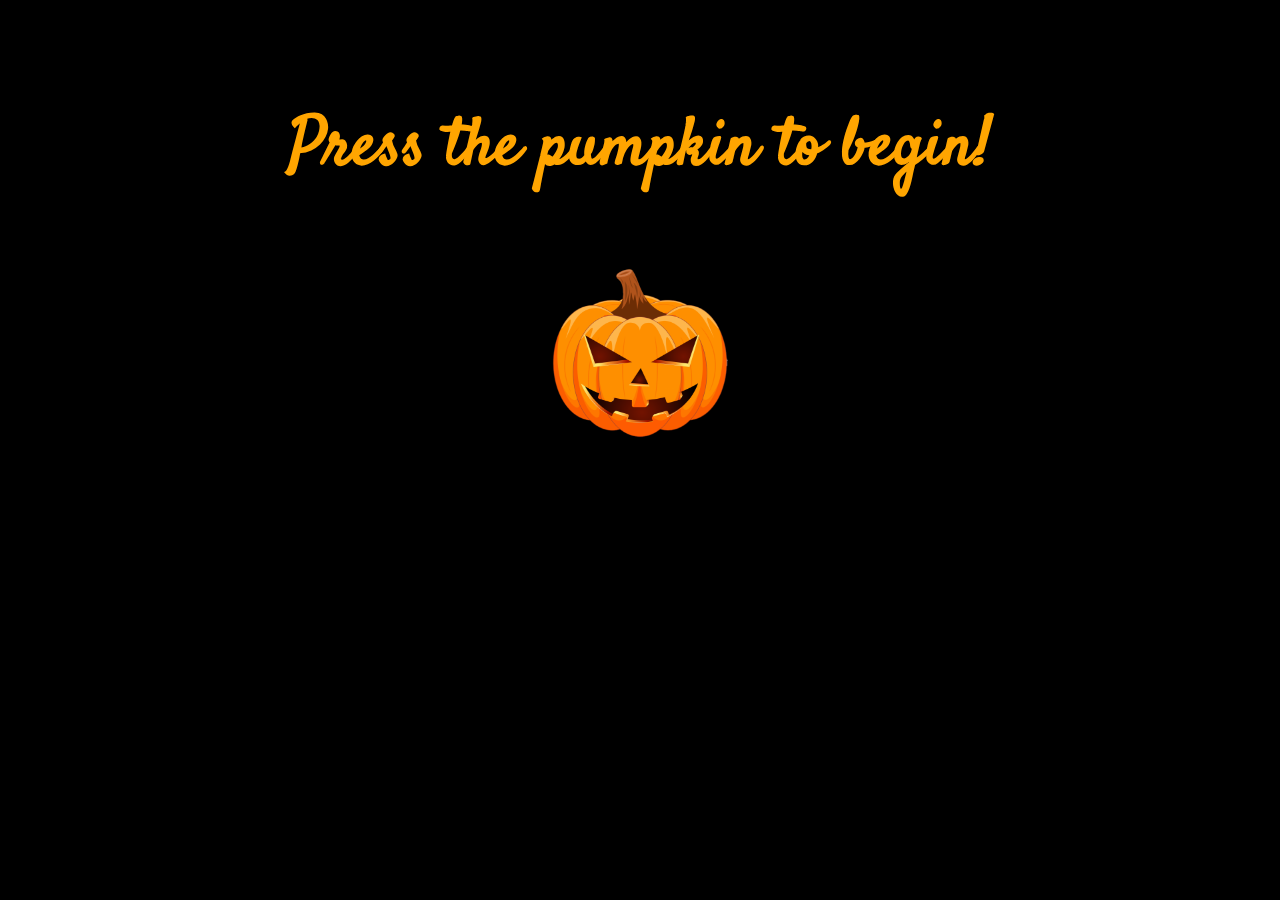
<file: index.html>
<!DOCTYPE html>
<html lang="en">
<head>
	<meta charset="UTF-8">
	<meta name="viewport" content="width=device-width, initial-scale=1.0">
	<link rel="stylesheet" href="styles.css">
	<link rel="preconnect" href="https://fonts.googleapis.com">
<link rel="preconnect" href="https://fonts.gstatic.com" crossorigin>
<link href="https://fonts.googleapis.com/css2?family=DM+Serif+Display&family=Satisfy&family=Titillium+Web&display=swap" rel="stylesheet">
	<title>Halloween</title>
</head>
<body>
	<section>
		<div class="header">
				<h2>Press the pumpkin to begin!</h2>
				<a href="fråga1.html">
					<img class="pumpa" src="/Bilder/Pumpa.png" alt="Pumpa">
					</a>
		</div>
	</section>
</body>
</html>
</file>
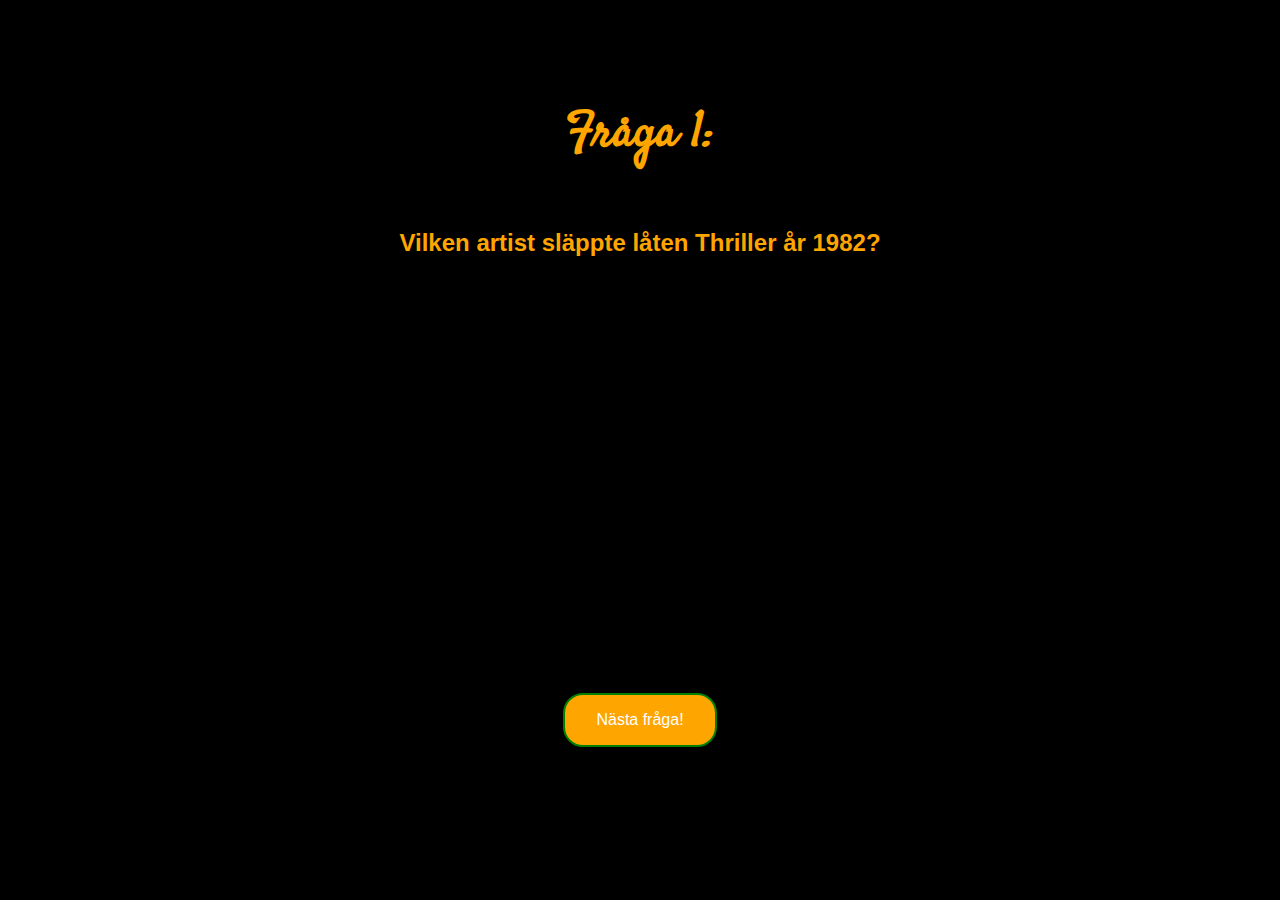
<file: fråga1.html>
<!DOCTYPE html>
<html lang="en">
<head>
	<meta charset="UTF-8">
	<meta name="viewport" content="width=device-width, initial-scale=1.0">
	<link rel="stylesheet" href="styles.css">
	<link rel="stylesheet" href="button.css">
	<link rel="stylesheet" href="button2.css">
	<link rel="preconnect" href="https://fonts.googleapis.com">
<link rel="preconnect" href="https://fonts.gstatic.com" crossorigin>
<link href="https://fonts.googleapis.com/css2?family=DM+Serif+Display&family=Satisfy&family=Titillium+Web&display=swap" rel="stylesheet">
	<title>Halloween</title>
</head>
<body>
	<section>
	<!-- 3  -->

 
	<h2>
		Fråga 1:
	</h2>
	<h3>
		Vilken artist släppte låten Thriller år 1982?
	</h3>


<div class="wrap">
	<a class="button" href="fråga2.html">Nästa fråga!</a>
  </div>
	</section>
</body>
</html>
</file>
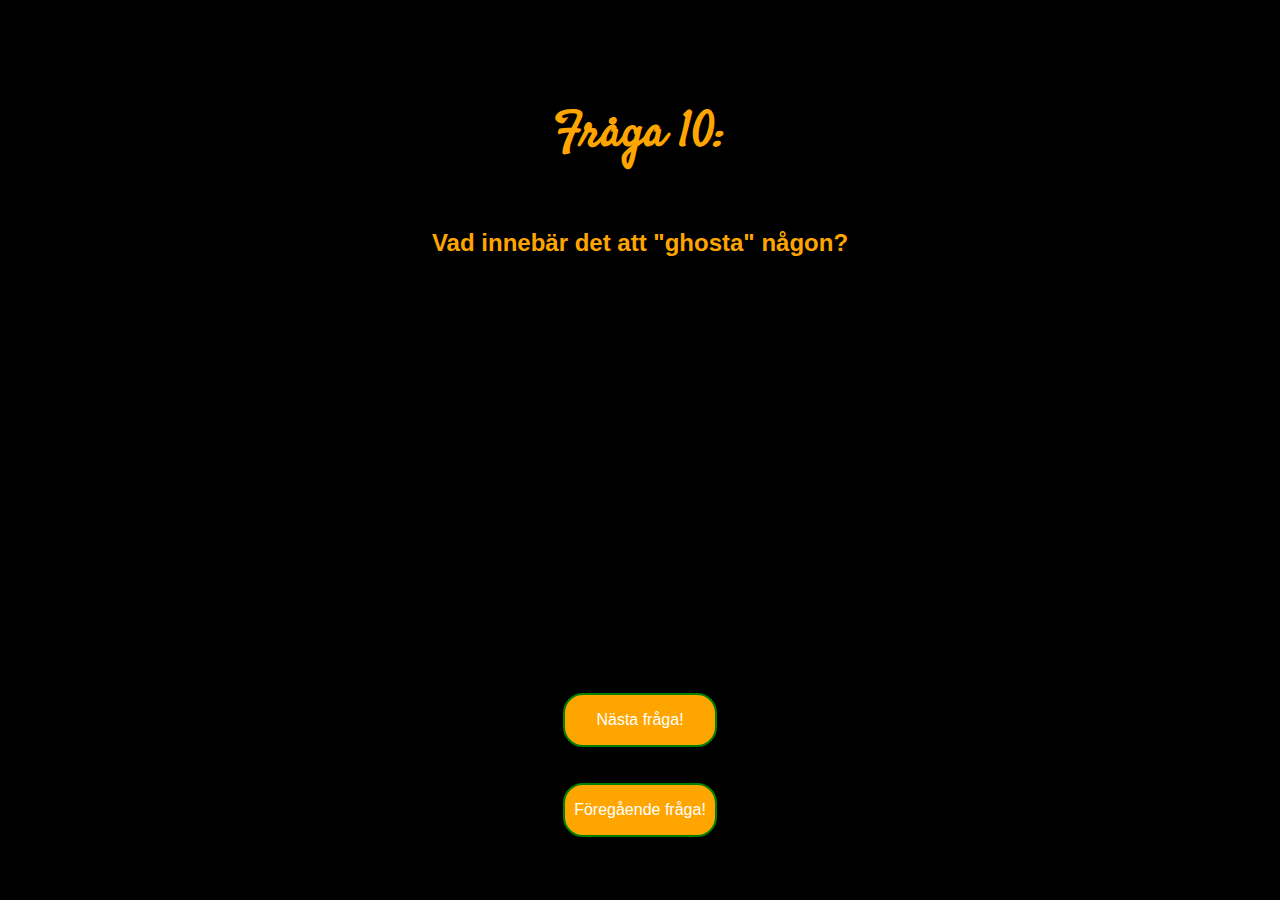
<file: fråga10.html>
<!DOCTYPE html>
<html lang="en">
<head>
	<meta charset="UTF-8">
	<meta name="viewport" content="width=device-width, initial-scale=1.0">
	<link rel="stylesheet" href="styles.css">
	<link rel="stylesheet" href="button.css">
	<link rel="stylesheet" href="button2.css">
	<link rel="preconnect" href="https://fonts.googleapis.com">
<link rel="preconnect" href="https://fonts.gstatic.com" crossorigin>
<link href="https://fonts.googleapis.com/css2?family=DM+Serif+Display&family=Satisfy&family=Titillium+Web&display=swap" rel="stylesheet">
	<title>Halloween</title>
</head>
<body>
	<section>


 
	<h2>
		Fråga 10:
	</h2>
	<h3>
		Vad innebär det att "ghosta" någon?
	</h3>


<div class="wrap">
	<a class="button" href="fråga11.html">Nästa fråga!</a>
  </div>
  <div class="wrap2">
	<a class="button2" href="fråga9.html">Föregående fråga!</a>
  </div>
	</section>
</body>
</html>
</file>
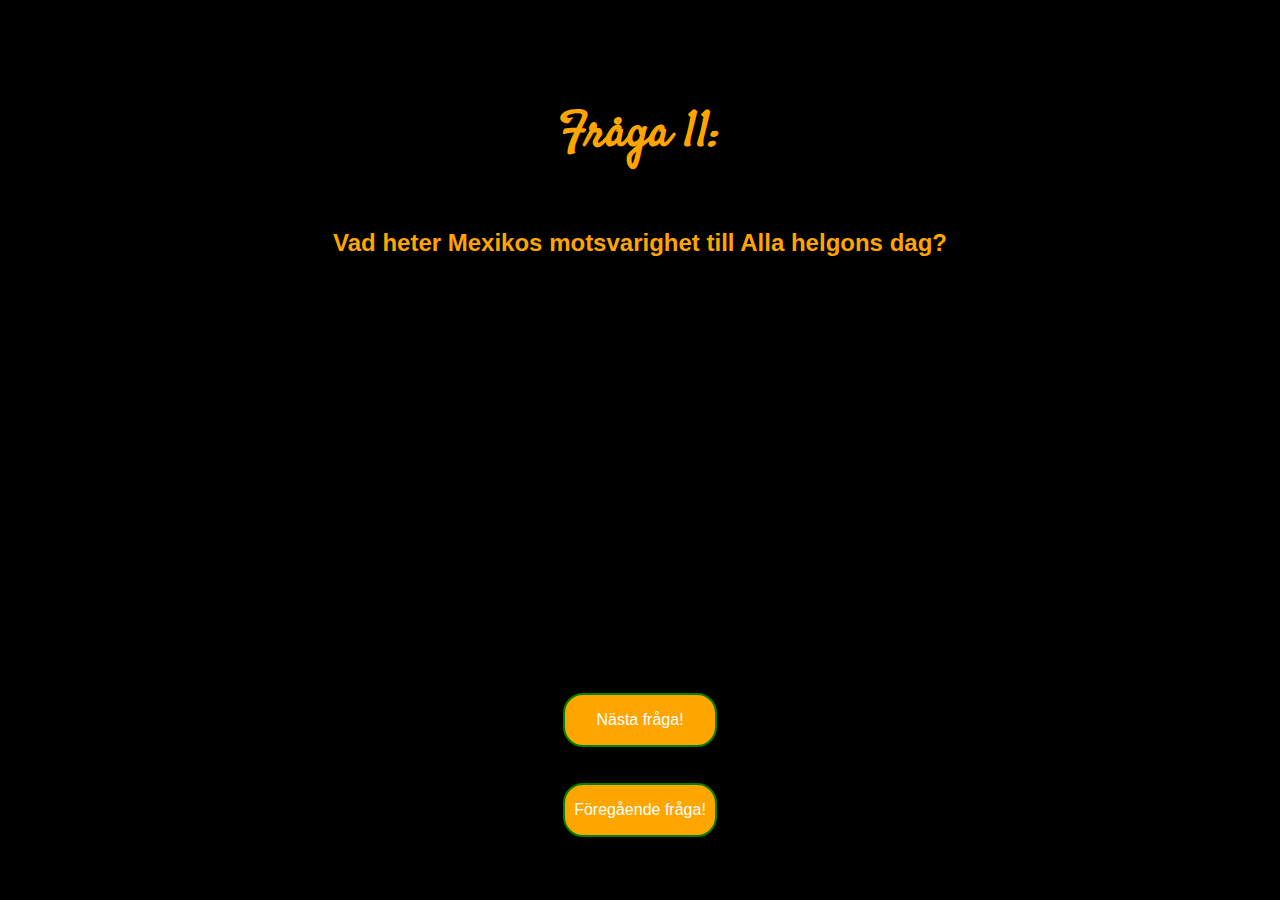
<file: fråga11.html>
<!DOCTYPE html>
<html lang="en">
<head>
	<meta charset="UTF-8">
	<meta name="viewport" content="width=device-width, initial-scale=1.0">
	<link rel="stylesheet" href="styles.css">
	<link rel="stylesheet" href="button.css">
	<link rel="stylesheet" href="button2.css">
	<link rel="preconnect" href="https://fonts.googleapis.com">
<link rel="preconnect" href="https://fonts.gstatic.com" crossorigin>
<link href="https://fonts.googleapis.com/css2?family=DM+Serif+Display&family=Satisfy&family=Titillium+Web&display=swap" rel="stylesheet">
	<title>Halloween</title>
</head>
<body>
	<section>


 
	<h2>
		Fråga 11:
	</h2>
	<h3>
		Vad heter Mexikos motsvarighet till Alla helgons dag?
	</h3>


<div class="wrap">
	<a class="button" href="fråga12.html">Nästa fråga!</a>
  </div>
  <div class="wrap2">
	<a class="button2" href="fråga10.html">Föregående fråga!</a>
  </div>
	</section>
</body>
</html>
</file>
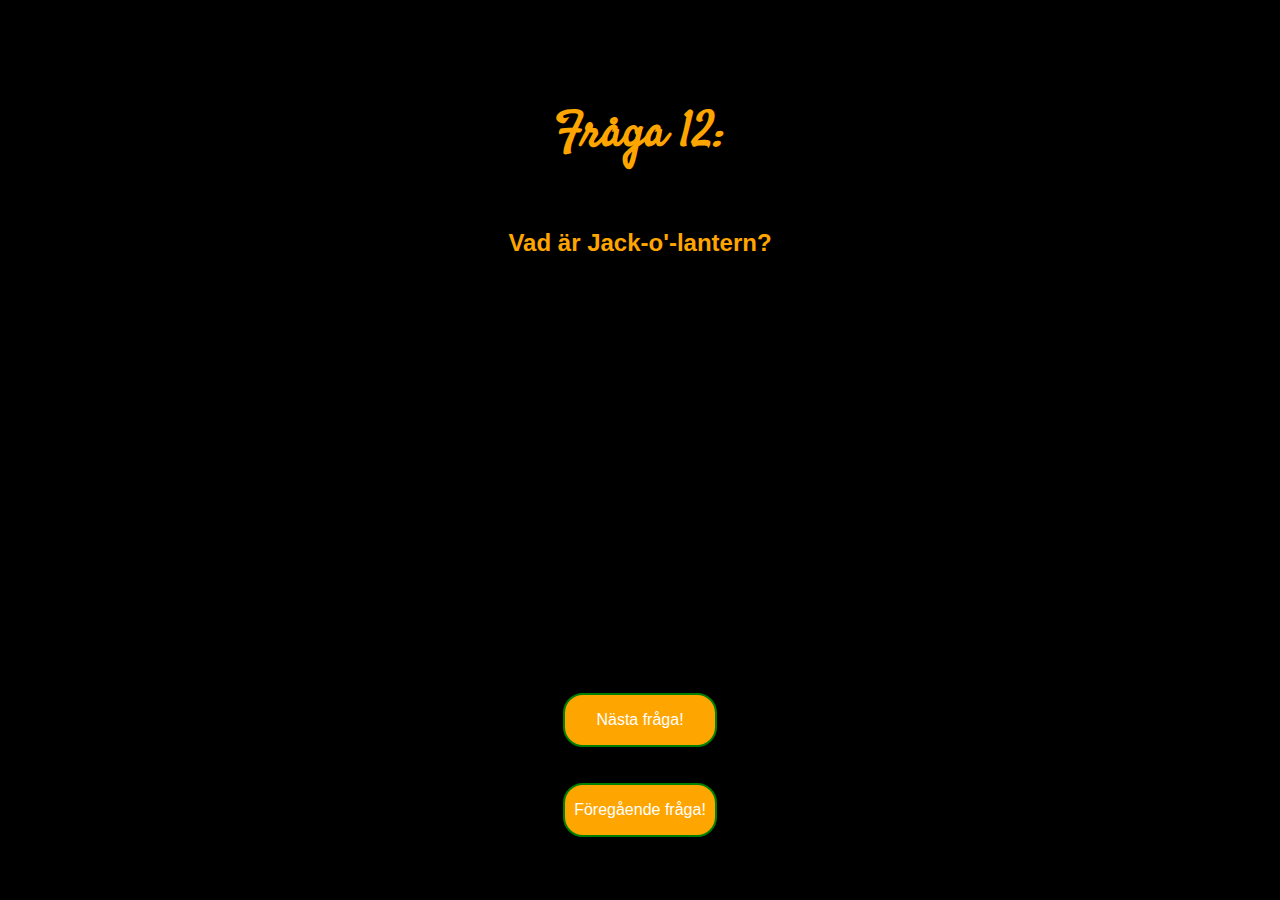
<file: fråga12.html>
<!DOCTYPE html>
<html lang="en">
<head>
	<meta charset="UTF-8">
	<meta name="viewport" content="width=device-width, initial-scale=1.0">
	<link rel="stylesheet" href="styles.css">
	<link rel="stylesheet" href="button.css">
	<link rel="stylesheet" href="button2.css">
	<link rel="preconnect" href="https://fonts.googleapis.com">
<link rel="preconnect" href="https://fonts.gstatic.com" crossorigin>
<link href="https://fonts.googleapis.com/css2?family=DM+Serif+Display&family=Satisfy&family=Titillium+Web&display=swap" rel="stylesheet">
	<title>Halloween</title>
</head>
<body>
	<section>


 
	<h2>
		Fråga 12:
	</h2>
	<h3>
		Vad är Jack-o'-lantern?
	</h3>


<div class="wrap">
	<a class="button" href="slut.html">Nästa fråga!</a>
  </div>
  <div class="wrap2">
	<a class="button2" href="fråga11.html">Föregående fråga!</a>
  </div>
  
	</section>
</body>
</html>
</file>
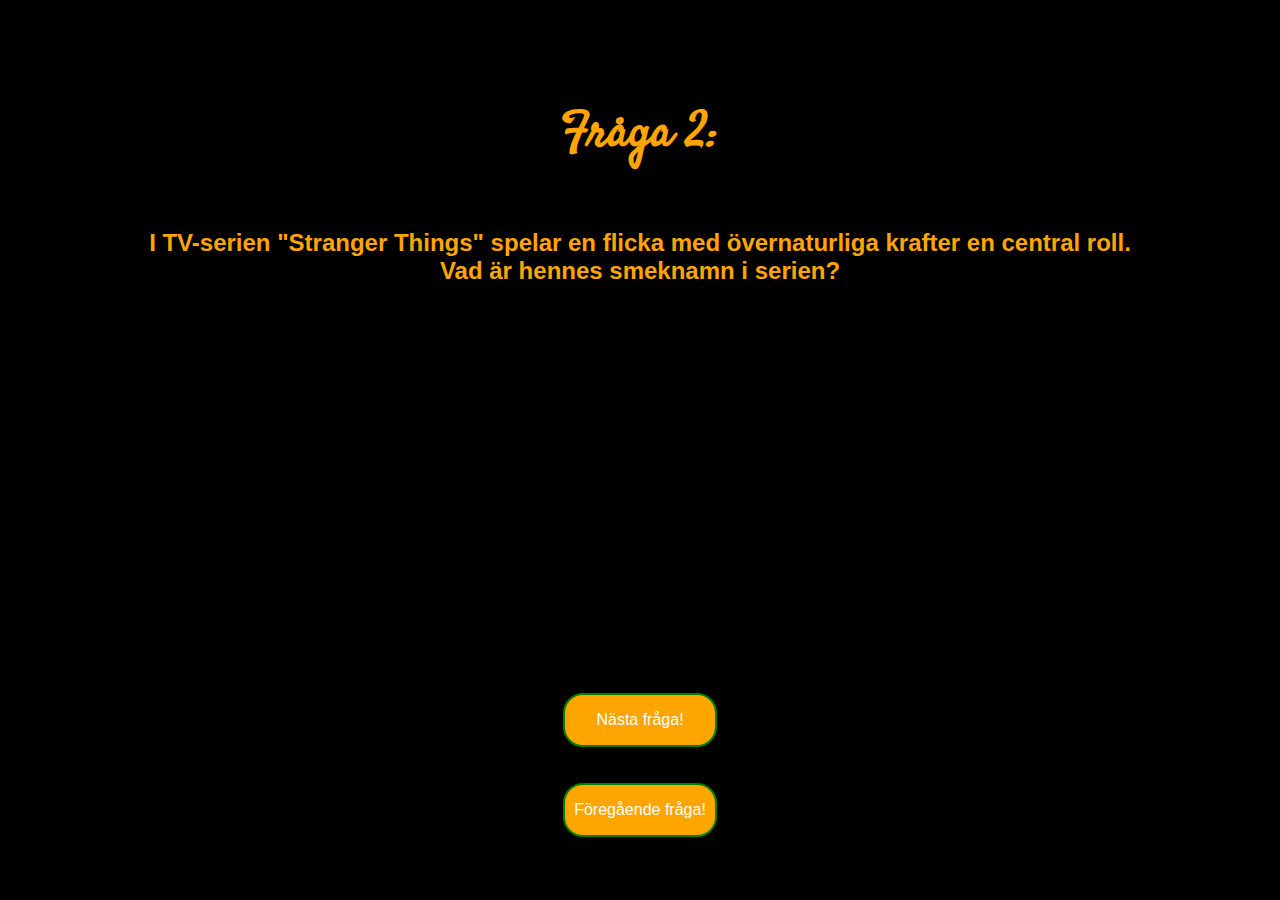
<file: fråga2.html>
<!DOCTYPE html>
<html lang="en">
<head>
	<meta charset="UTF-8">
	<meta name="viewport" content="width=device-width, initial-scale=1.0">
	<link rel="stylesheet" href="styles.css">
	<link rel="stylesheet" href="button.css">
	<link rel="stylesheet" href="button2.css">
	<link rel="preconnect" href="https://fonts.googleapis.com">
<link rel="preconnect" href="https://fonts.gstatic.com" crossorigin>
<link href="https://fonts.googleapis.com/css2?family=DM+Serif+Display&family=Satisfy&family=Titillium+Web&display=swap" rel="stylesheet">
	<title>Halloween</title>
</head>
<body>
	<section>


 
	<h2>
		Fråga 2:
	</h2>
	<h3>
		I TV-serien "Stranger Things" spelar en flicka med övernaturliga krafter en central roll. <br> Vad är hennes smeknamn i serien?
	</h3>


<div class="wrap">
	<a class="button" href="fråga3.html">Nästa fråga!</a>
  </div>
  <div class="wrap2">
	<a class="button2" href="fråga1.html">Föregående fråga!</a>
  </div>
	</section>
</body>
</html>
</file>
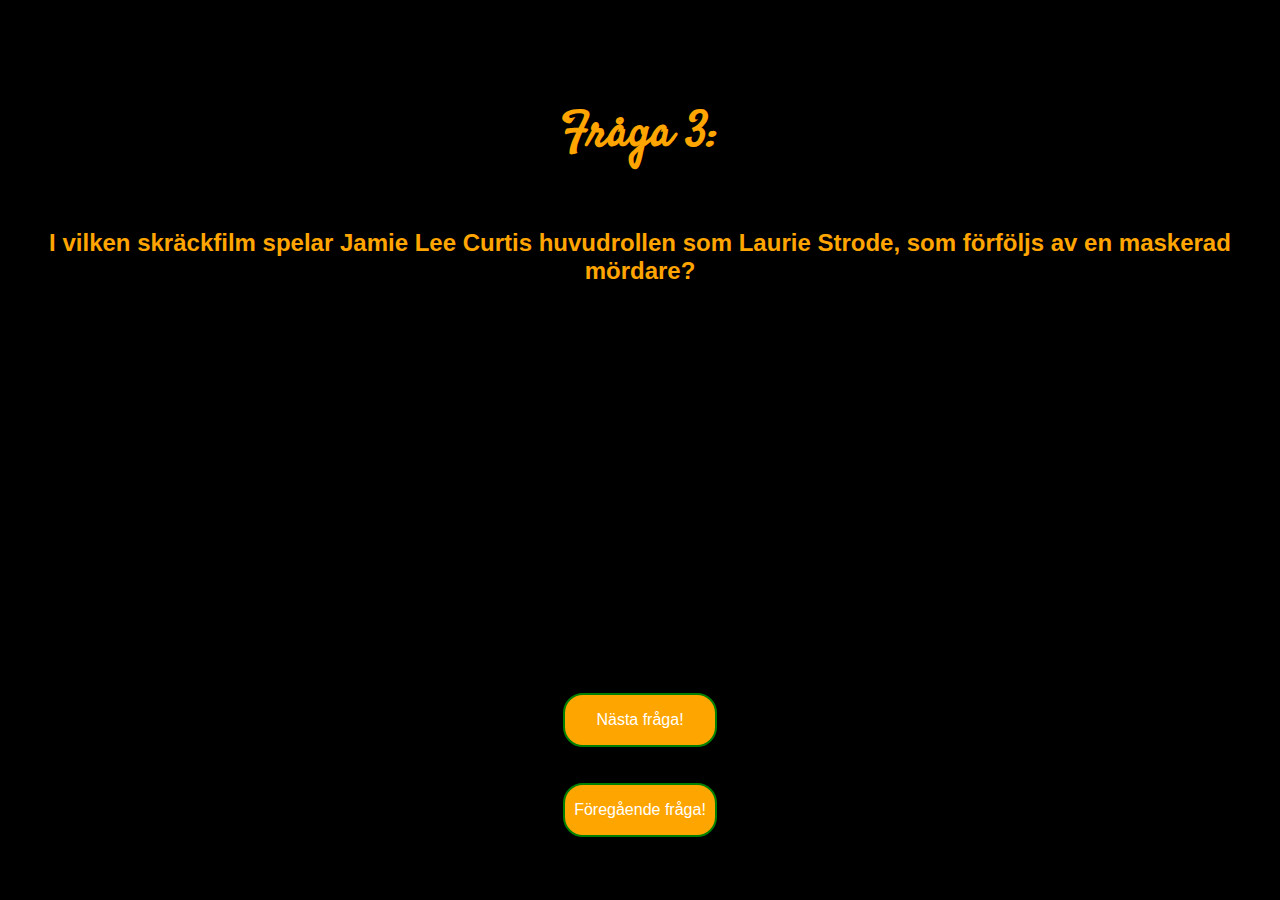
<file: fråga3.html>
<!DOCTYPE html>
<html lang="en">
<head>
	<meta charset="UTF-8">
	<meta name="viewport" content="width=device-width, initial-scale=1.0">
	<link rel="stylesheet" href="styles.css">
	<link rel="stylesheet" href="button.css">
	<link rel="stylesheet" href="button2.css">
	<link rel="preconnect" href="https://fonts.googleapis.com">
<link rel="preconnect" href="https://fonts.gstatic.com" crossorigin>
<link href="https://fonts.googleapis.com/css2?family=DM+Serif+Display&family=Satisfy&family=Titillium+Web&display=swap" rel="stylesheet">
	<title>Halloween</title>
</head>
<body>
	<section>


 
	<h2>
		Fråga 3:
	</h2>
	<h3>
		I vilken skräckfilm spelar Jamie Lee Curtis huvudrollen som Laurie Strode, som förföljs av en maskerad mördare?
	</h3>


<div class="wrap">
	<a class="button" href="fråga4.html">Nästa fråga!</a>
  </div>
  <div class="wrap2">
	<a class="button2" href="fråga2.html">Föregående fråga!</a>
  </div>
	</section>
</body>
</html>
</file>
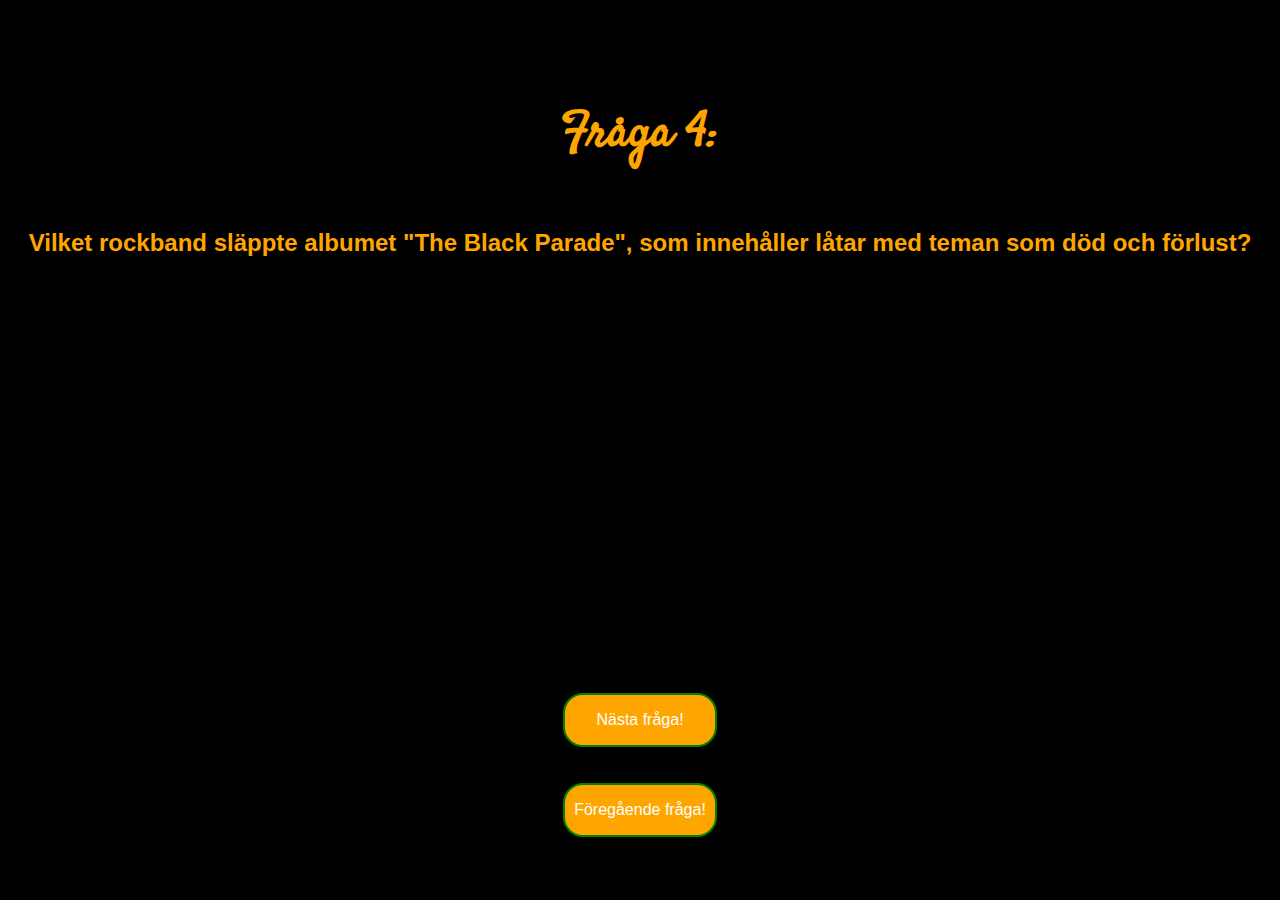
<file: fråga4.html>
<!DOCTYPE html>
<html lang="en">
<head>
	<meta charset="UTF-8">
	<meta name="viewport" content="width=device-width, initial-scale=1.0">
	<link rel="stylesheet" href="styles.css">
	<link rel="stylesheet" href="button.css">
	<link rel="stylesheet" href="button2.css">
	<link rel="preconnect" href="https://fonts.googleapis.com">
<link rel="preconnect" href="https://fonts.gstatic.com" crossorigin>
<link href="https://fonts.googleapis.com/css2?family=DM+Serif+Display&family=Satisfy&family=Titillium+Web&display=swap" rel="stylesheet">
	<title>Halloween</title>
</head>
<body>
	<section>


 
	<h2>
		Fråga 4:
	</h2>
	<h3>
		Vilket rockband släppte albumet "The Black Parade", som innehåller låtar med teman som död och förlust?
	</h3>


<div class="wrap">
	<a class="button" href="fråga5.html">Nästa fråga!</a>
  </div>
  <div class="wrap2">
	<a class="button2" href="fråga3.html">Föregående fråga!</a>
  </div>
	</section>
</body>
</html>
</file>
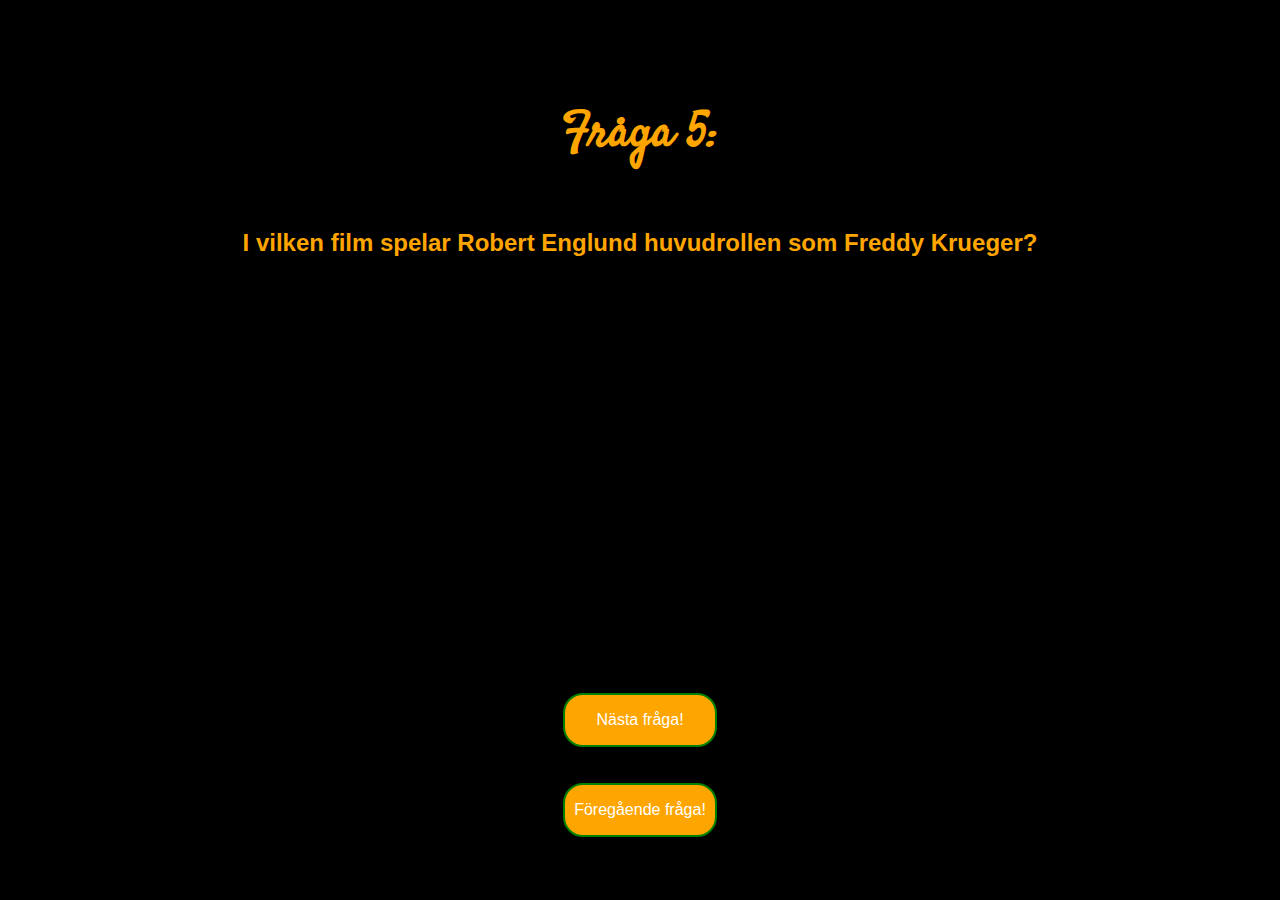
<file: fråga5.html>
<!DOCTYPE html>
<html lang="en">
<head>
	<meta charset="UTF-8">
	<meta name="viewport" content="width=device-width, initial-scale=1.0">
	<link rel="stylesheet" href="styles.css">
	<link rel="stylesheet" href="button.css">
	<link rel="stylesheet" href="button2.css">
	<link rel="preconnect" href="https://fonts.googleapis.com">
<link rel="preconnect" href="https://fonts.gstatic.com" crossorigin>
<link href="https://fonts.googleapis.com/css2?family=DM+Serif+Display&family=Satisfy&family=Titillium+Web&display=swap" rel="stylesheet">
	<title>Halloween</title>
</head>
<body>
	<section>


 
	<h2>
		Fråga 5:
	</h2>
	<h3>
		I vilken film spelar Robert Englund huvudrollen som Freddy Krueger?
	</h3>


<div class="wrap">
	<a class="button" href="fråga6.html">Nästa fråga!</a>
  </div>
  <div class="wrap2">
	<a class="button2" href="fråga4.html">Föregående fråga!</a>
  </div>
	</section>
</body>
</html>
</file>
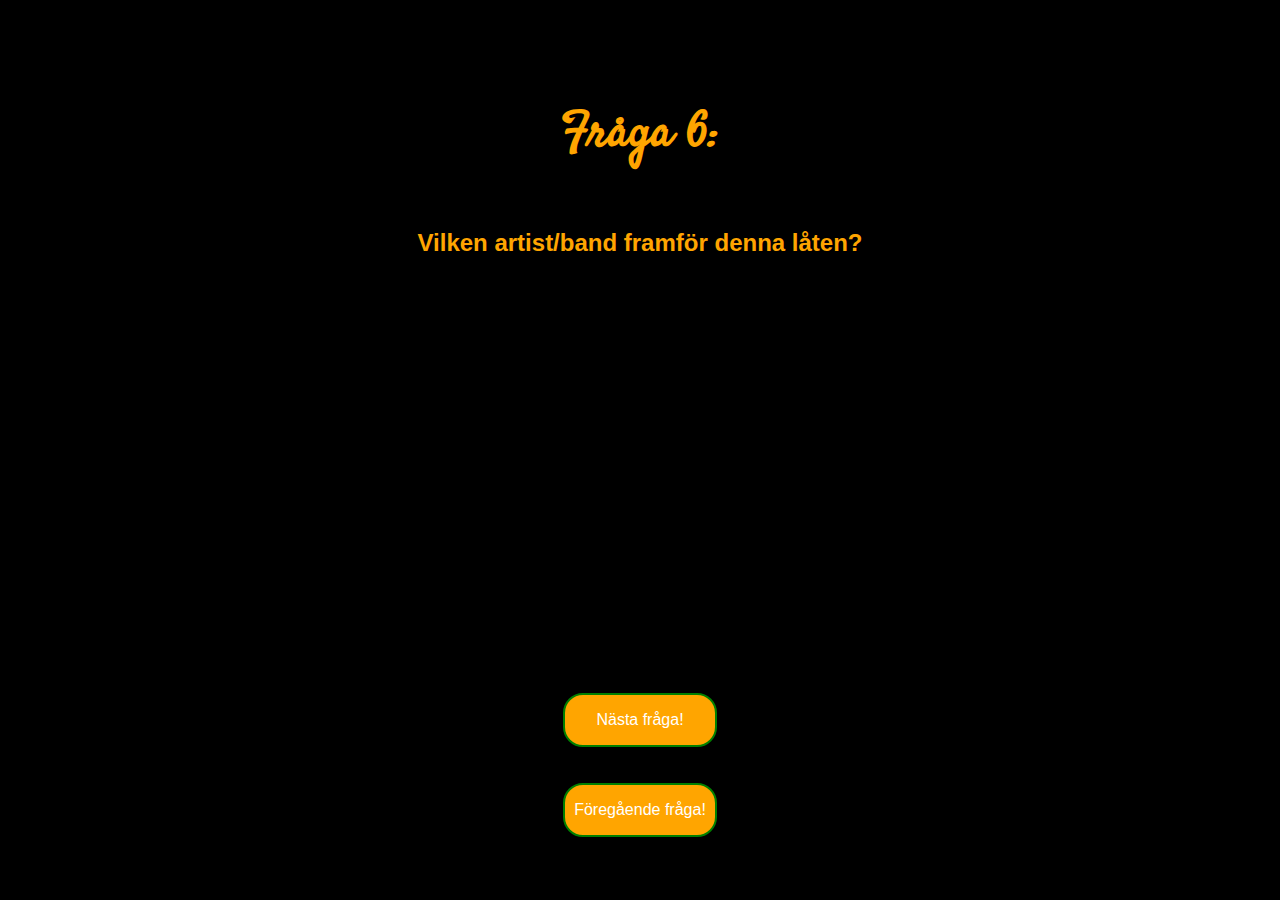
<file: fråga6.html>
<!DOCTYPE html>
<html lang="en">
<head>
	<meta charset="UTF-8">
	<meta name="viewport" content="width=device-width, initial-scale=1.0">
	<link rel="stylesheet" href="styles.css">
	<link rel="stylesheet" href="button.css">
	<link rel="stylesheet" href="button2.css">
	<link rel="preconnect" href="https://fonts.googleapis.com">
<link rel="preconnect" href="https://fonts.gstatic.com" crossorigin>
<link href="https://fonts.googleapis.com/css2?family=DM+Serif+Display&family=Satisfy&family=Titillium+Web&display=swap" rel="stylesheet">
	<title>Halloween</title>
</head>
<body>
	<section>


 
	<h2>
		Fråga 6:
	</h2>
	<h3>
		Vilken artist/band framför denna låten?
	</h3>


<div class="wrap">
	<a class="button" href="fråga7.html">Nästa fråga!</a>
  </div>
  <div class="wrap2">
	<a class="button2" href="fråga5.html">Föregående fråga!</a>
  </div>
	</section>
</body>
</html>
</file>
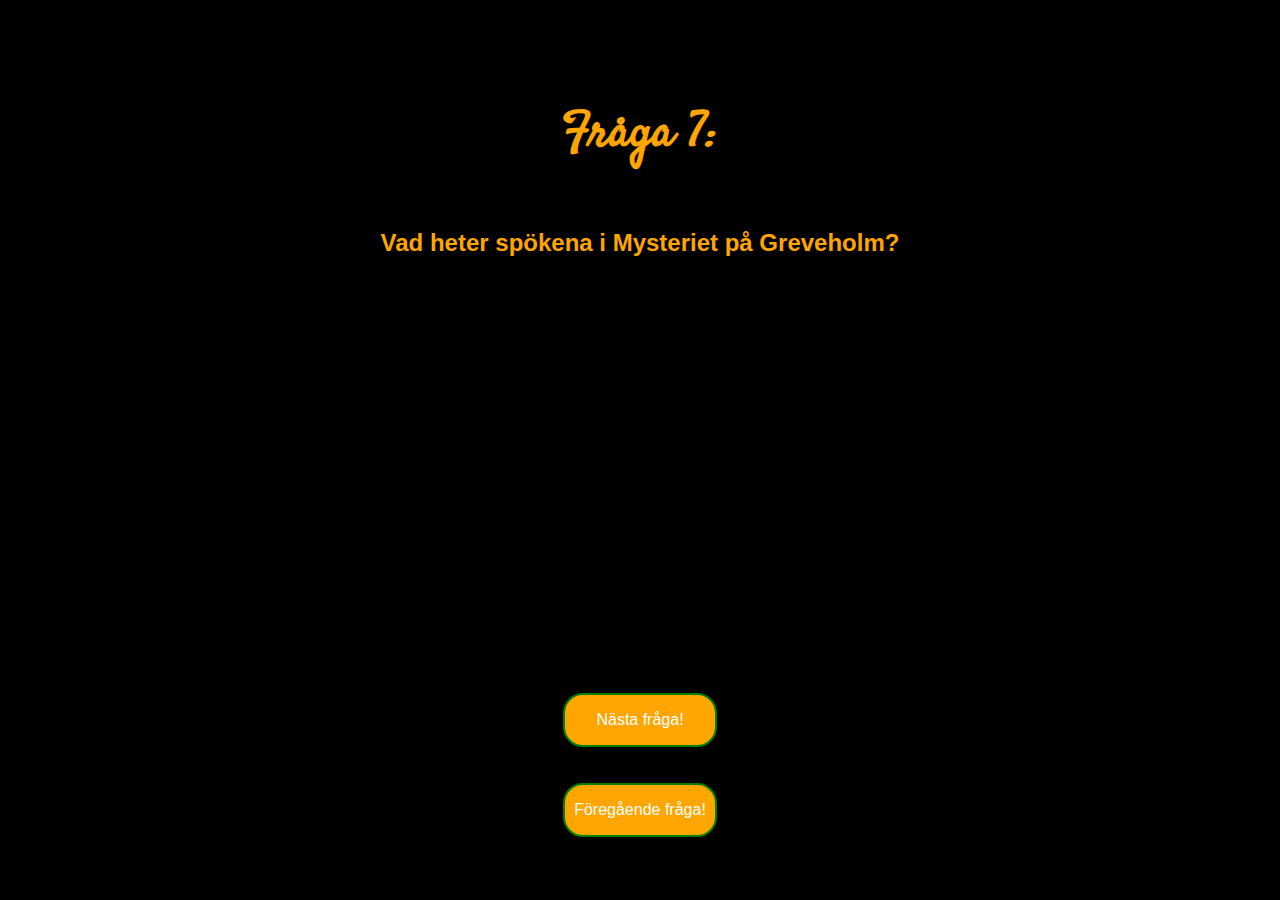
<file: fråga7.html>
<!DOCTYPE html>
<html lang="en">
<head>
	<meta charset="UTF-8">
	<meta name="viewport" content="width=device-width, initial-scale=1.0">
	<link rel="stylesheet" href="styles.css">
	<link rel="stylesheet" href="button.css">
	<link rel="stylesheet" href="button2.css">
	<link rel="preconnect" href="https://fonts.googleapis.com">
<link rel="preconnect" href="https://fonts.gstatic.com" crossorigin>
<link href="https://fonts.googleapis.com/css2?family=DM+Serif+Display&family=Satisfy&family=Titillium+Web&display=swap" rel="stylesheet">
	<title>Halloween</title>
</head>
<body>
	<section>


 
	<h2>
		Fråga 7:
	</h2>
	<h3>
		Vad heter spökena i Mysteriet på Greveholm?
	</h3>


<div class="wrap">
	<a class="button" href="fråga8.html">Nästa fråga!</a>
  </div>
  <div class="wrap2">
	<a class="button2" href="fråga6.html">Föregående fråga!</a>
  </div>
	</section>
</body>
</html>
</file>
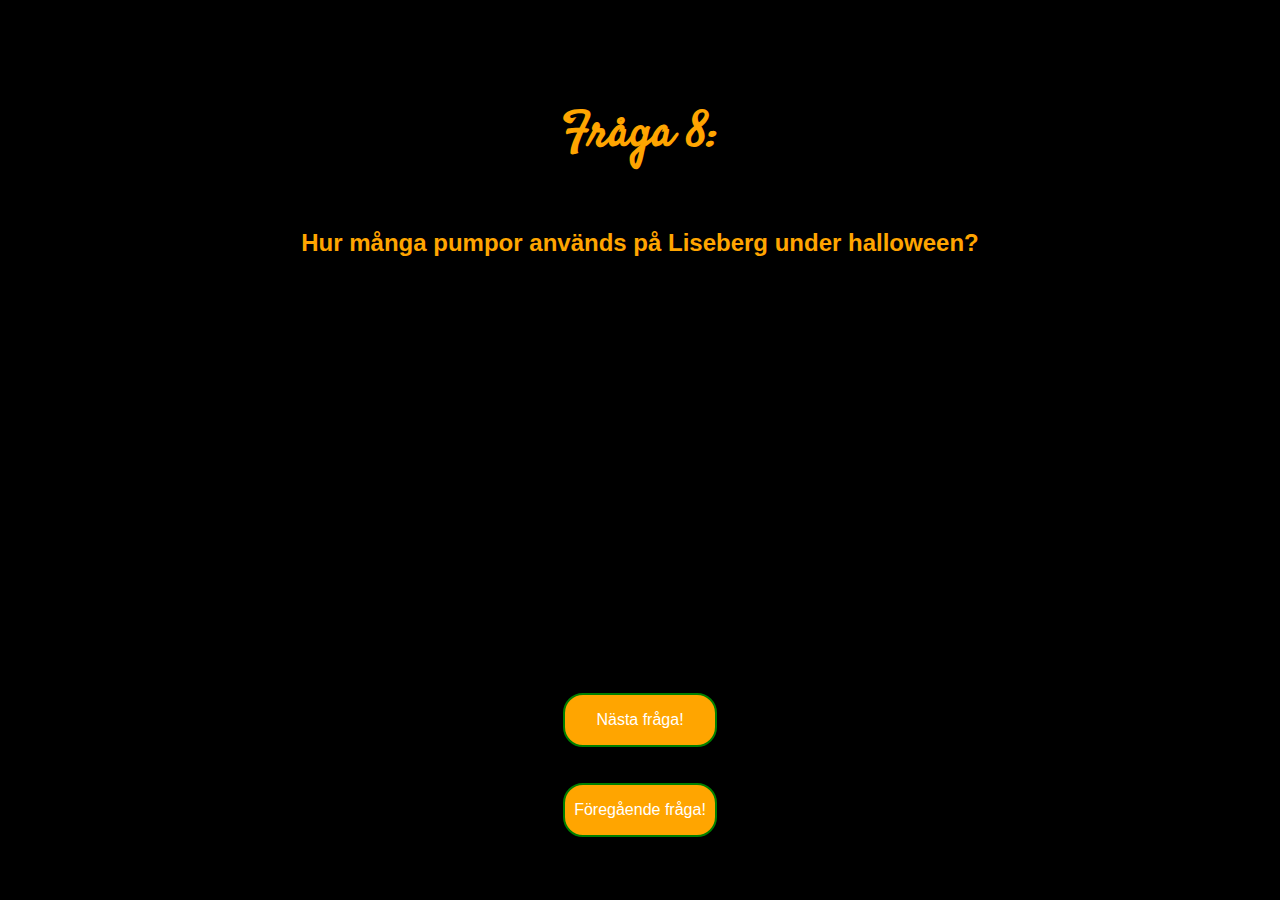
<file: fråga8.html>
<!DOCTYPE html>
<html lang="en">
<head>
	<meta charset="UTF-8">
	<meta name="viewport" content="width=device-width, initial-scale=1.0">
	<link rel="stylesheet" href="styles.css">
	<link rel="stylesheet" href="button.css">
	<link rel="stylesheet" href="button2.css">
	<link rel="preconnect" href="https://fonts.googleapis.com">
<link rel="preconnect" href="https://fonts.gstatic.com" crossorigin>
<link href="https://fonts.googleapis.com/css2?family=DM+Serif+Display&family=Satisfy&family=Titillium+Web&display=swap" rel="stylesheet">
	<title>Halloween</title>
</head>
<body>
	<section>


 
	<h2>
		Fråga 8:
	</h2>
	<h3>
		Hur många pumpor används på Liseberg under halloween?
	</h3>


<div class="wrap">
	<a class="button" href="fråga9.html">Nästa fråga!</a>
  </div>
  <div class="wrap2">
	<a class="button2" href="fråga7.html">Föregående fråga!</a>
  </div>
	</section>
</body>
</html>
</file>
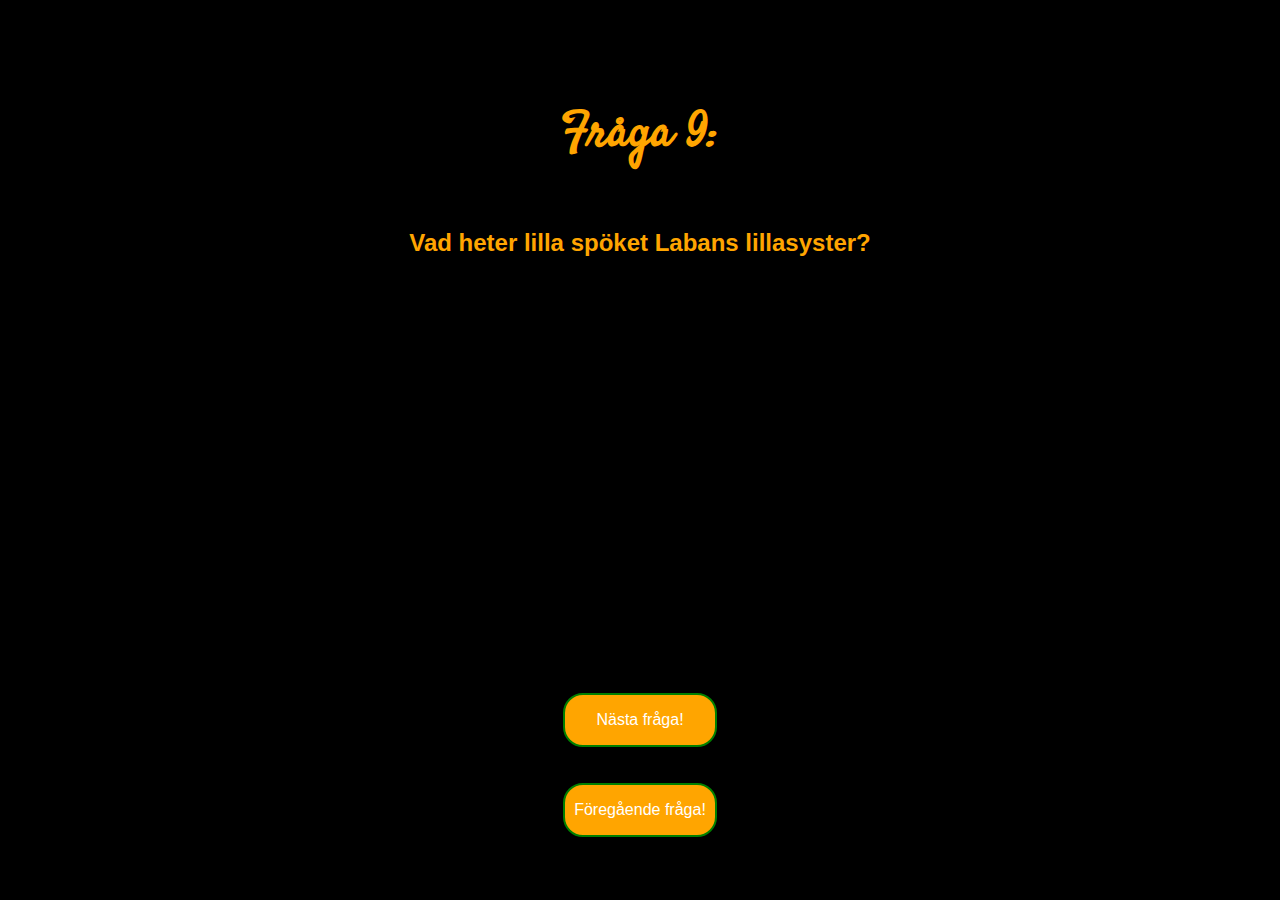
<file: fråga9.html>
<!DOCTYPE html>
<html lang="en">
<head>
	<meta charset="UTF-8">
	<meta name="viewport" content="width=device-width, initial-scale=1.0">
	<link rel="stylesheet" href="styles.css">
	<link rel="stylesheet" href="button.css">
	<link rel="stylesheet" href="button2.css">
	<link rel="preconnect" href="https://fonts.googleapis.com">
<link rel="preconnect" href="https://fonts.gstatic.com" crossorigin>
<link href="https://fonts.googleapis.com/css2?family=DM+Serif+Display&family=Satisfy&family=Titillium+Web&display=swap" rel="stylesheet">
	<title>Halloween</title>
</head>
<body>
	<section>


 
	<h2>
		Fråga 9:
	</h2>
	<h3>
		Vad heter lilla spöket Labans lillasyster?
	</h3>


<div class="wrap">
	<a class="button" href="fråga10.html">Nästa fråga!</a>
  </div>
  <div class="wrap2">
	<a class="button2" href="fråga8.html">Föregående fråga!</a>
  </div>
	</section>
</body>
</html>
</file>
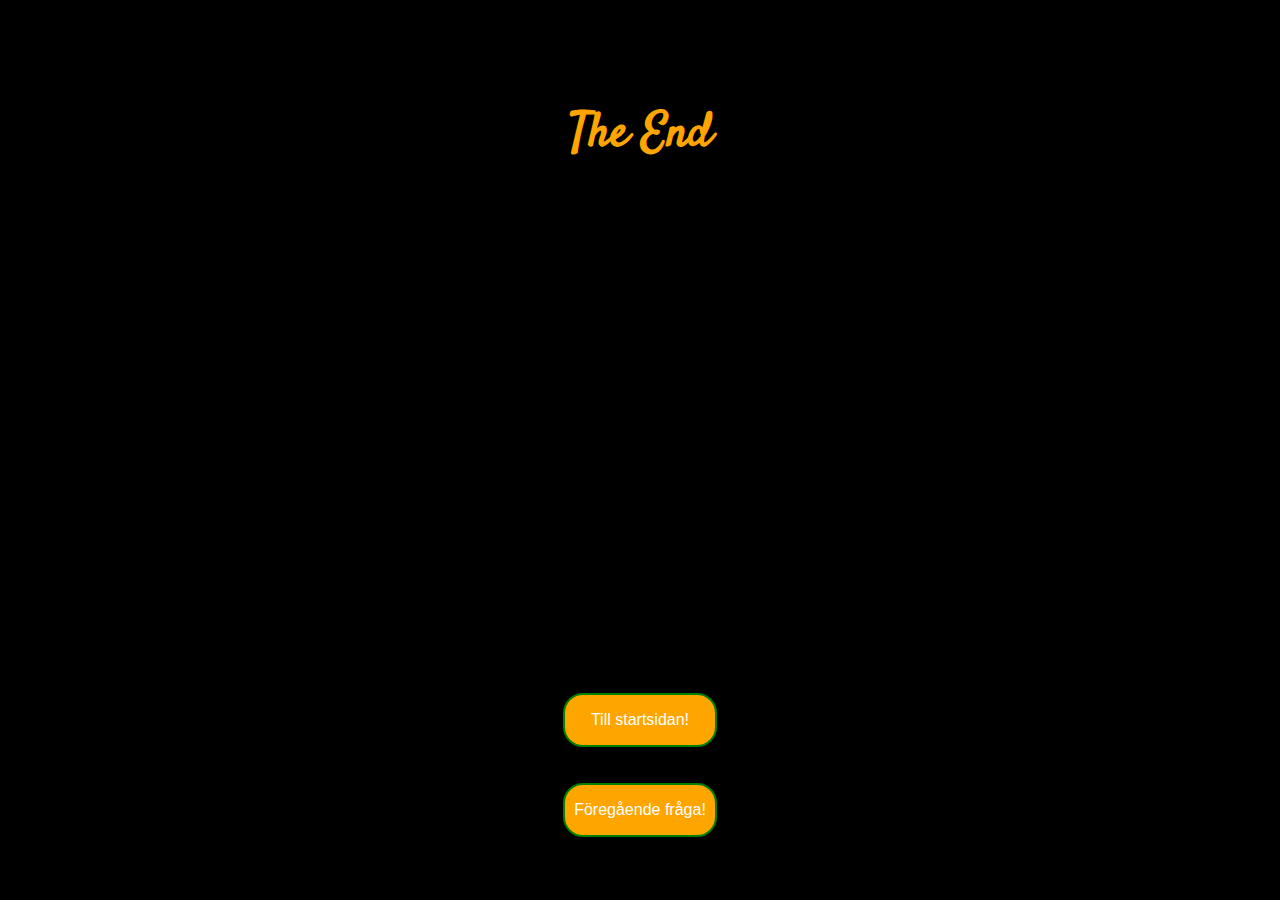
<file: slut.html>
<!DOCTYPE html>
<html lang="en">
<head>
	<meta charset="UTF-8">
	<meta name="viewport" content="width=device-width, initial-scale=1.0">
	<link rel="stylesheet" href="styles.css">
	<link rel="stylesheet" href="button.css">
	<link rel="stylesheet" href="button2.css">
	<link rel="preconnect" href="https://fonts.googleapis.com">
<link rel="preconnect" href="https://fonts.gstatic.com" crossorigin>
<link href="https://fonts.googleapis.com/css2?family=DM+Serif+Display&family=Satisfy&family=Titillium+Web&display=swap" rel="stylesheet">
	<title>Halloween</title>
</head>
<body>
	<section>


 
	<h2>
		The End
	</h2>
	


<div class="wrap">
	<a class="button" href="index.html">Till startsidan!</a>
  </div>
  <div class="wrap2">
	<a class="button2" href="fråga12.html">Föregående fråga!</a>
  </div>
	</section>
</body>
</html>
</file>
<file: styles.css>
body {
	margin:0;
	padding:0;
	background-color: black;
}

.header {
	text-align: center;
	color: orange;
	font-family: 'Satisfy', cursive;
	font-size: 1.4em;
}
.pumpa {
	height:200px;
	width:200px;
}

h2 {
	text-align: center;
	color: orange;
	font-family: 'Satisfy', cursive;
	margin-top: 100px;
	font-size: 3em;

}
h3 {
	text-align: center;
	color: orange;	
	font-family:'Franklin Gothic Medium', 'Arial Narrow', Arial, sans-serif;
	margin-top: 50px;
	font-size:1.5em;
	padding: 10px;
}
</file>
<file: button.css>
.wrap {
	height: 100%;
	display: flex;
	align-items: center;
	justify-content: center;
	margin-top: 250px;
  }
  

  a {
	background: #FFA500; /* Orange background color */
	color: #fff; /* White text color */
	border: 2px solid #008000; /* Green border color */
	border-radius: 20px;
	text-decoration: none;
	width: 150px; /* Ökade bredden för att bättre passa texten */
	height: 50px;
	display: flex;
	align-items: center;
	justify-content: center;
	font-family: 'Franklin Gothic Medium', 'Arial Narrow', Arial, sans-serif;
	font-size: 16px; /* Ökad textstorlek */
	transition: background 0.3s, color 0.3s, border-color 0.3s; /* Smidig övergångseffekt */
	position: absolute; /* Absolut positionering */
	top: 80%; /* Vertikal position på mitten */
	left: 50%; /* Horisontell position på mitten */
	transform: translate(-50%, -50%); /* Centrering i mitten av elementet */
  }
  
  a:hover {
	background: #008000; /* Grön bakgrundsfärg vid hover */
	color: #FFA500; /* Orange textfärg vid hover */
	border-color: #FFA500; /* Orange bårdens färg vid hover */
  }
</file>
<file: button2.css>
.wrap2 {
	height: 100%;
	display: flex;
	align-items: center;
	justify-content: center;
	margin-top: 250px;
  }
  

.button2 {
	background: #FFA500; /* Orange background color */
	color: #fff; /* White text color */
	border: 2px solid #008000; /* Green border color */
	border-radius: 20px;
	text-decoration: none;
	width: 150px; /* Ökade bredden för att bättre passa texten */
	height: 50px;
	display: flex;
	align-items: center;
	justify-content: center;
	font-family: 'Franklin Gothic Medium', 'Arial Narrow', Arial, sans-serif;
	font-size: 16px; /* Ökad textstorlek */
	transition: background 0.3s, color 0.3s, border-color 0.3s; /* Smidig övergångseffekt */
	position: absolute; /* Absolut positionering */
	top: 90%; /* Vertikal position på mitten */
	left: 50%; /* Horisontell position på mitten */
	transform: translate(-50%, -50%); /* Centrering i mitten av elementet */
  }
  
  a:hover {
	background: #008000; /* Grön bakgrundsfärg vid hover */
	color: #FFA500; /* Orange textfärg vid hover */
	border-color: #FFA500; /* Orange bårdens färg vid hover */
  }
</file>
